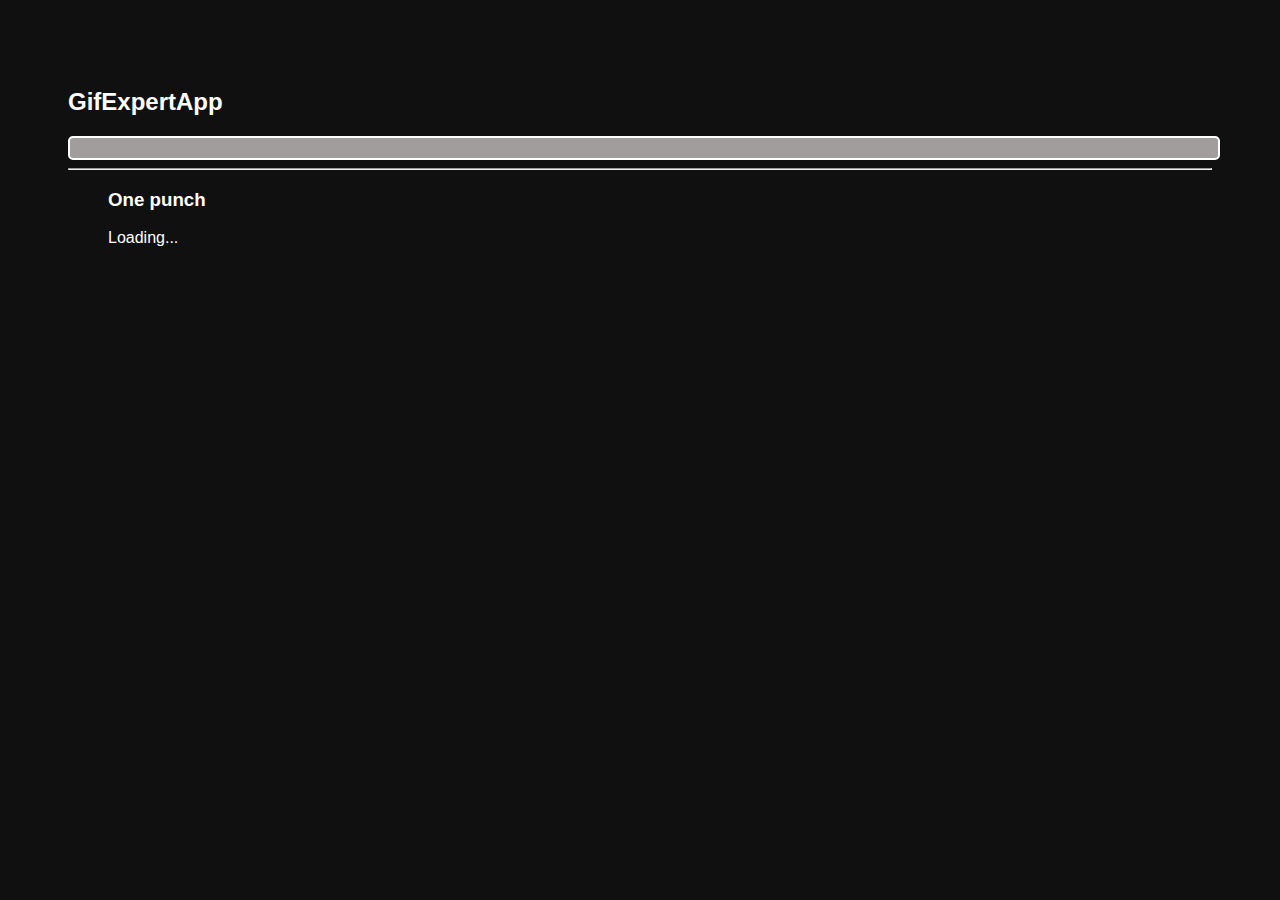
<file: docs/index.html>
<!doctype html>
<html lang="en">

<head>
    <meta charset="utf-8" />
    <link rel="icon" href="./favicon.ico" />
    <meta name="viewport" content="width=device-width,initial-scale=1" />
    <meta name="theme-color" content="#000000" />
    <meta name="description" content="Web site created using create-react-app" />
    <link rel="apple-touch-icon" href="./logo192.png" />
    <link rel="manifest" href="./manifest.json" />
    <link rel="stylesheet" href="https://cdnjs.cloudflare.com/ajax/libs/animate.css/4.1.1/animate.min.css" />
    <title>Gifs App</title>
    <script defer="defer" src="/static/js/main.a61cf637.js"></script>
    <link href="./static/css/main.c28d44cd.css" rel="stylesheet">
</head>

<body><noscript>You need to enable JavaScript to run this app.</noscript>
    <div id="root"></div>
</body>

</html>
</file>
<file: docs/static/css/main.c28d44cd.css>
*{font-family:-apple-system,BlinkMacSystemFont,Segoe UI,Roboto,Oxygen,Ubuntu,Cantarell,Fira Sans,Droid Sans,Helvetica Neue,sans-serif}body{background-color:#111010;color:#fff;padding:60px}input{background-color:#a19d9d;border:2px solid #fff;border-radius:5px;color:#0f5538;font-size:1rem;width:100%}.card-grid{display:flex;flex-direction:row;flex-wrap:wrap}.card{align-content:center;background-color:#0a1120;border:1px solid grey;border-radius:3px;margin-bottom:10px;margin-right:10px;overflow:hidden}.card p{padding:5px;text-align:center}.card img{margin:0 auto;max-height:170px}
/*# sourceMappingURL=main.c28d44cd.css.map*/
</file>
